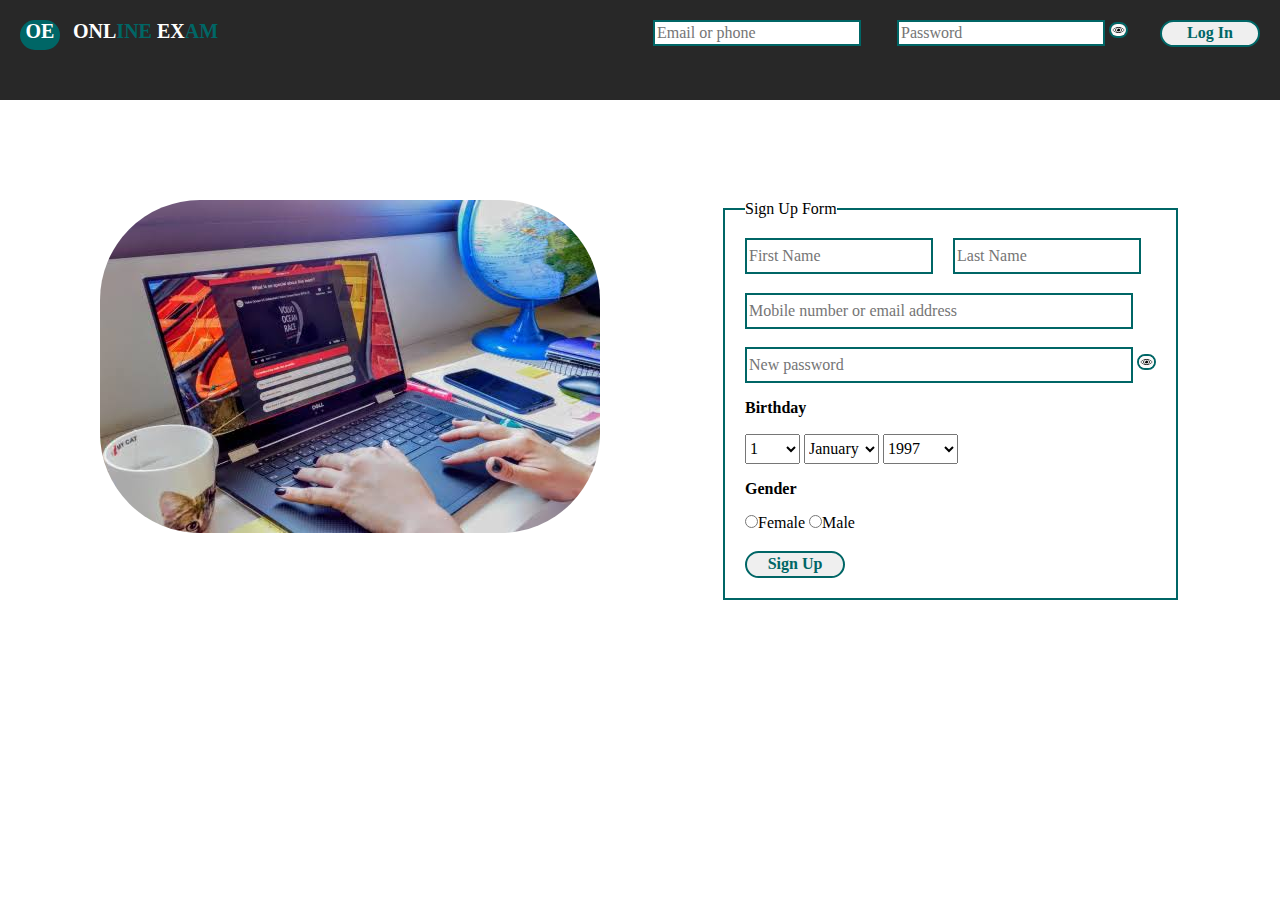
<file: index.html>
<!DOCTYPE html>
<html lang="en">
    <head>
        <meta charset="UTF-8">
        <title>Online Exam</title>
        <link rel="stylesheet" href="css/normalize.css"> 
        <link rel="stylesheet" href="css/style.css"> 
        
    </head>
    
    <body>
        
        <!-- start header -->
        
        <div class="header"> 
            <form action="exam.html" class="rightgroup">
                <input type="text" id="mail" placeholder="Email or phone" class = "in"> &nbsp; &nbsp; &nbsp; &nbsp;
                <input type="password" id="pass" placeholder="Password"  class = "in">
                <img src="photos/images.png" id="img" class="img">&nbsp; &nbsp; &nbsp; &nbsp;
                <input type="submit" value="Log In" class="myButton" id ="butt">
            </form>
            
            <div class="logo"><span class="span1">OE</span>ONL<span class="span2">INE</span> EX<span class="span2">AM</span></div>
        </div>
        
        <!-- end header -->
        
        
        
        <!-- start body -->
        
        <div class="body"> 
            <fieldset>
                <legend>Sign Up Form</legend>
                <form action="exam.html">
                    <input type="text" placeholder="First Name" class= "n1" id="fname">
                    &nbsp; &nbsp;
                    <input type="text" placeholder="Last Name" class= "n1" id="lname"><br><br>
                    <input type="text" placeholder="Mobile number or email address" class= "n2" id="mob"><br><br>
                    <input type="password" placeholder="New password" minlength="8" class= "n2" id="pass1">
                    <img src="photos/images.png" class="img" id="img1">
                    <p class= "pwords">Birthday</p>
                    <select name="Day" style="height:30px; width:55px">
                        <option>1</option>
                        <option>2</option>
                        <option>3</option>
                        <option>4</option>
                        <option>5</option>
                        <option>6</option>
                    </select>
                    <select name="Month" class="opt">
                        <option>January</option>
                        <option>February</option>
                        <option>March</option>
                        <option>April</option>
                        <option>May</option>
                        <option>June</option>
                        <option>July</option>
                        <option>August</option>
                        <option>September</option>
                        <option>October</option>
                        <option>November</option>
                        <option>December</option>
                    </select>
                    <select name="Year" class="opt">
                        <option>1997</option>
                        <option>1998</option>
                        <option>1999</option>
                        <option>2000</option>
                        <option>2001</option>
                        <option>2002</option>
                    </select>
                    <p class= "pwords">Gender</p>
                    <input type="radio" name="gender" value="Female">Female
                    <input type="radio" name="gender" value="Male">Male
                    <br><br>
                    <input type="submit" value="Sign Up" class="myButton" id="signupButton">
                   
                </form>
            </fieldset>
            
            
            <div class="image">
                <img src="photos/onlineexam.jpg">
            </div>
        </div>
        
        <!-- end body -->
        
        
        
        <script src="js/main.js"></script>
    
    </body>
</html>
</file>
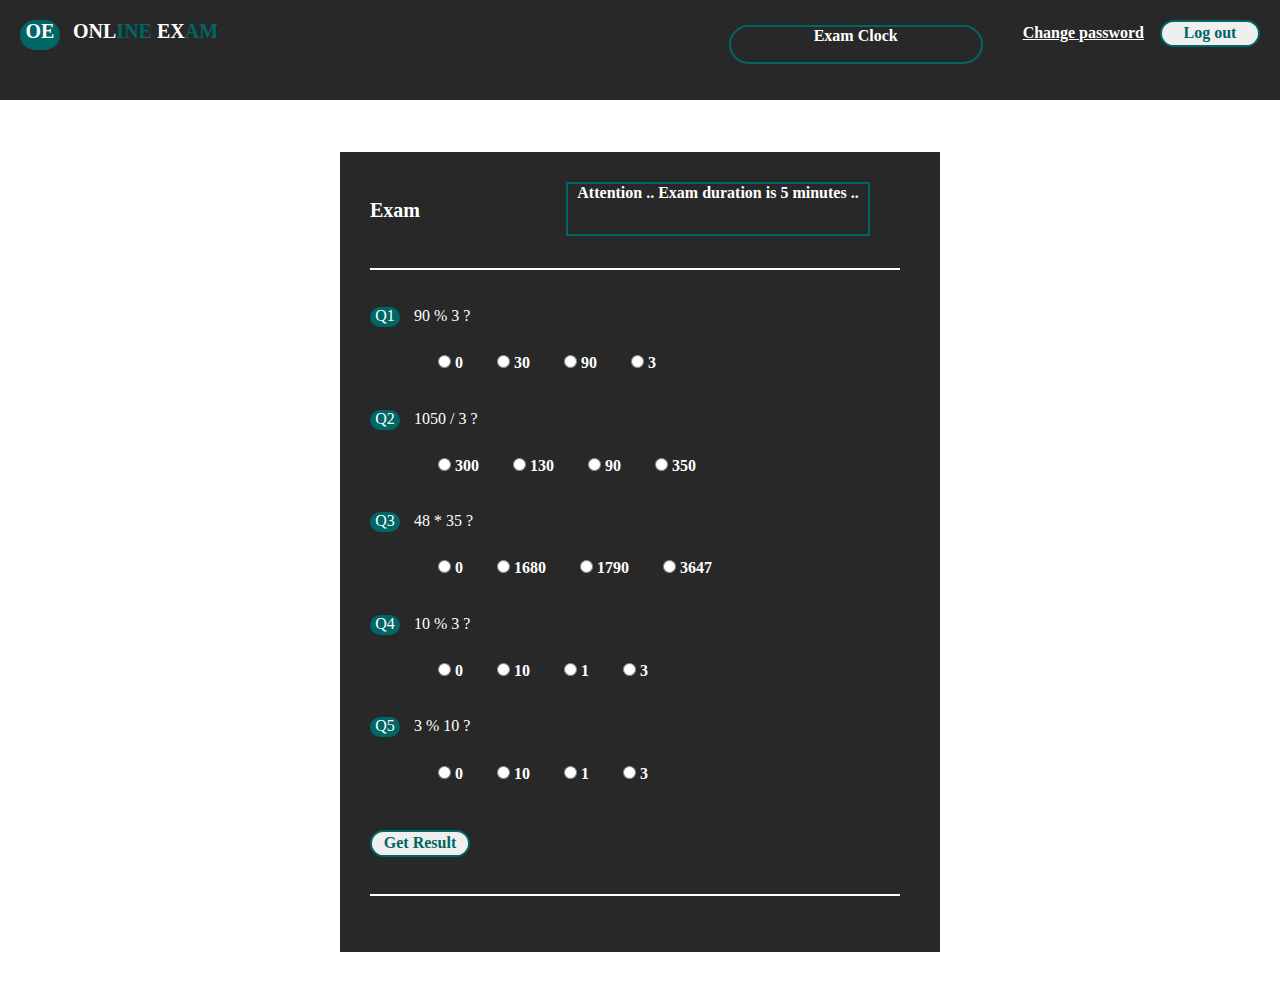
<file: exam.html>
<!DOCTYPE html>
<html lang="en">
    <head>
        <meta charset="UTF-8">
        <title>Exam</title>
        <link rel="stylesheet" href="css/normalize.css"> 
        <link rel="stylesheet" href="css/style.css"> 
        
    </head>
    
    <body>
        
        <!-- start header -->
        
        <div class="header">
            <div class="rightgroup">
                <div class="examClock" id="examClock">Exam Clock</div>
                <a href="#" id="changepass" class ="changepass">Change password</a>&nbsp; &nbsp;
                <button class="myButton" id ="logButton">Log out</button>
            </div>
            
            <div class="logo"><span class="span1">OE</span>ONL<span class="span2">INE</span> EX<span class="span2">AM</span></div>
        </div>
        
        <!-- end header -->
        
        <div class="exam">
            <div id="examTime" class ="examTime">Attention .. Exam duration is 5 minutes .. </div>
            <h2>Exam</h2>
            <div class="line"></div><br><br>
            <form name="myform" id="myform">
                <label><span>Q1</span> 90 % 3 ?</label><br><br>
                &nbsp; &nbsp;&nbsp; &nbsp;&nbsp; &nbsp;&nbsp; &nbsp;&nbsp; &nbsp;&nbsp;
                
                <input type="radio" name="q1" value="0"><span id= "sp"> 0</span> 
                <input type="radio" name="q1" value="30"><span id= "sp"> 30</span> 
                <input type="radio" name="q1" value="90"><span id= "sp"> 90</span> 
                <input type="radio" name="q1" value="3"><span id= "sp"> 3</span> 
                
                <br><br><br>
                
                <label><span>Q2</span> 1050 / 3 ?</label><br><br>
                &nbsp; &nbsp;&nbsp; &nbsp;&nbsp; &nbsp;&nbsp; &nbsp;&nbsp; &nbsp;&nbsp;
                
                <input type="radio" name="q2" value="300"><span id= "sp"> 300</span> 
                <input type="radio" name="q2" value="130"><span id= "sp"> 130</span> 
                <input type="radio" name="q2" value="90"><span id= "sp"> 90</span> 
                <input type="radio" name="q2" value="350"><span id= "sp"> 350</span> 
                
                <br><br><br>
                
                <label><span>Q3</span> 48 * 35 ?</label><br><br>
                &nbsp; &nbsp;&nbsp; &nbsp;&nbsp; &nbsp;&nbsp; &nbsp;&nbsp; &nbsp;&nbsp;
                
                <input type="radio" name="q3" value="0"><span id= "sp"> 0</span> 
                <input type="radio" name="q3" value="1680"><span id= "sp"> 1680</span> 
                <input type="radio" name="q3" value="1790"><span id= "sp"> 1790</span> 
                <input type="radio" name="q3" value="3647"><span id= "sp"> 3647</span> 
                
                <br><br><br>
                
                <label><span>Q4</span> 10 % 3 ?</label><br><br>
                &nbsp; &nbsp;&nbsp; &nbsp;&nbsp; &nbsp;&nbsp; &nbsp;&nbsp; &nbsp;&nbsp;
                
                <input type="radio" name="q4" value="0"><span id= "sp"> 0</span> 
                <input type="radio" name="q4" value="10"><span id= "sp"> 10</span> 
                <input type="radio" name="q4" value="1"><span id= "sp"> 1</span> 
                <input type="radio" name="q4" value="3"><span id= "sp"> 3</span> 
                
                <br><br><br>
                
                <label><span>Q5</span> 3 % 10 ?</label><br><br>
                &nbsp; &nbsp;&nbsp; &nbsp;&nbsp; &nbsp;&nbsp; &nbsp;&nbsp; &nbsp;&nbsp;
                
                <input type="radio" name="q5" value="0"><span id= "sp"> 0</span> 
                <input type="radio" name="q5" value="10"><span id= "sp"> 10</span> 
                <input type="radio" name="q5" value="1"><span id= "sp"> 1</span> 
                <input type="radio" name="q5" value="3"><span id= "sp"> 3</span> 
                
                <br><br><br>
                
                <input type="Submit" value="Get Result" class="myButton" id="getResult">
                
                <br><br><br>
                
                <div class="line"></div>
               
        </div>
        
        <!-- start body -->
        
        
        <!-- end body -->
    <script src="js/exam.js"></script>
    </body>
</html>
</file>
<file: css/style.css>
/********************************************************** index.html style *******************************************************************************/

/*start header */

.header {
    height:100px;
    background-color:rgb(40,40,40);
}

.header .rightgroup {
    position:relative;
    float:right;
    display:inline;
    padding:20px;
}

.in {
    height:20px;
    width:200px;
    border :rgb(0,102,102) 2px solid;
}

.myButton {
    width:100px;
    height:27px;
    border-radius:30px;
    border: rgb(0,102,102) 2px solid;
    color: rgb(0,102,102);
    font-family:cursive;
    font-weight:bold;
    text-align:center
}

.header form .img {
    height:12px;
    width:15px;
    border-radius:10px;
    border: rgb(0,102,102) 2px solid;
    color: rgb(0,102,102);
}

.header .logo {
    float:left;
    padding:20px;
    color:white;
    font-weight:bold;
    font-family:cursive;
    font-size:20px;
}

.header .logo .span1 {
    margin-right:13px;
    background-color:rgb(0,102,102);
    width:40px;
    height:30px;
    border-radius:50px;
    display:inline-block;
    text-align:center;
    
}

.header .logo .span2 {
    color:rgb(0,102,102);
}

/* end header */


/*start body */

.body {
    margin:100px;
}

.body fieldset {
    position:relative;
    float:right;
    display:inline;
    padding:20px;
    border: rgb(0,102,102) 2px solid;
    
}

.body fieldset form input {
    border: rgb(0,102,102) 2px solid;
}

.n1 {
    height:30px;
    width:180px
}
.n2 {
    height:30px;
    width:380px
}

.body fieldset form .img {
    height:12px;
    width:15px;
    border-radius:10px;
    border: rgb(0,102,102) 2px solid;
    color: rgb(0,102,102);
}
.pwords {
    font-size:16px;
    font-weight:bold
}

.opt {
    height:30px;
    width:75px
}

.body .image img{
    border-radius:100px;
    float:left;
    display: inline-block;
}

/*end body*/


/*********************************************************************************************************************************************************/

/********************************************************** exam.html style *******************************************************************************/


/* Start header */

.header .rightgroup .examClock {
    color:white;
    font-family:cursive;
    font-weight:bold;
    font-size:16px;
    height:35px;
    width:250px;
    border: rgb(0,102,102) 2px solid;
    border-radius:100px;
    text-align:center;
    float:left;
    margin-right:40px;
    margin-top:5px;
    
}


.header .rightgroup .changepass {
    color: white;
    font-weight:bold;
    
}

/*end header*/


/*start body */

.exam  {
    width:600px;
    height:800px;
    margin: 50px auto;
    background-color:rgb(40,40,40);
    border: white 2px solid;
    
}

.exam .examTime {
    color:white;
    font-family:cursive;
    font-weight:bold;
    font-size:16px;
    height:50px;
    width:300px;
    border: rgb(0,102,102) 2px solid;
    text-align:center;
    margin-right:70px;
    margin-top:30px;
    float:right;
    
}

.exam h2{
    font-family:cursive;
    font-size:20px;
    padding:30px;
    color:white;
}

.exam .line {
    height:2px;
    width:530px;
    background-color:white;
    margin-left:30px;
}

.exam form label {
    font-family:cursive;
    font-size:16px;
    padding:30px;
    color:white;
}

.exam form label span {
    margin-right:10px;
    background-color:rgb(0,102,102);
    color:white;
    width:30px;
    height:20px;
    border-radius:50px;
    display:inline-block;
    text-align:center;
}

.exam form input {
    margin-top:10px;
    margin-left:30px;
    
    
    
}
#sp {
    color:white;
    font-family:cursive;
    font-weight:bold;
}
/*end body*/

/*********************************************************************************************************************************************************/
</file>
